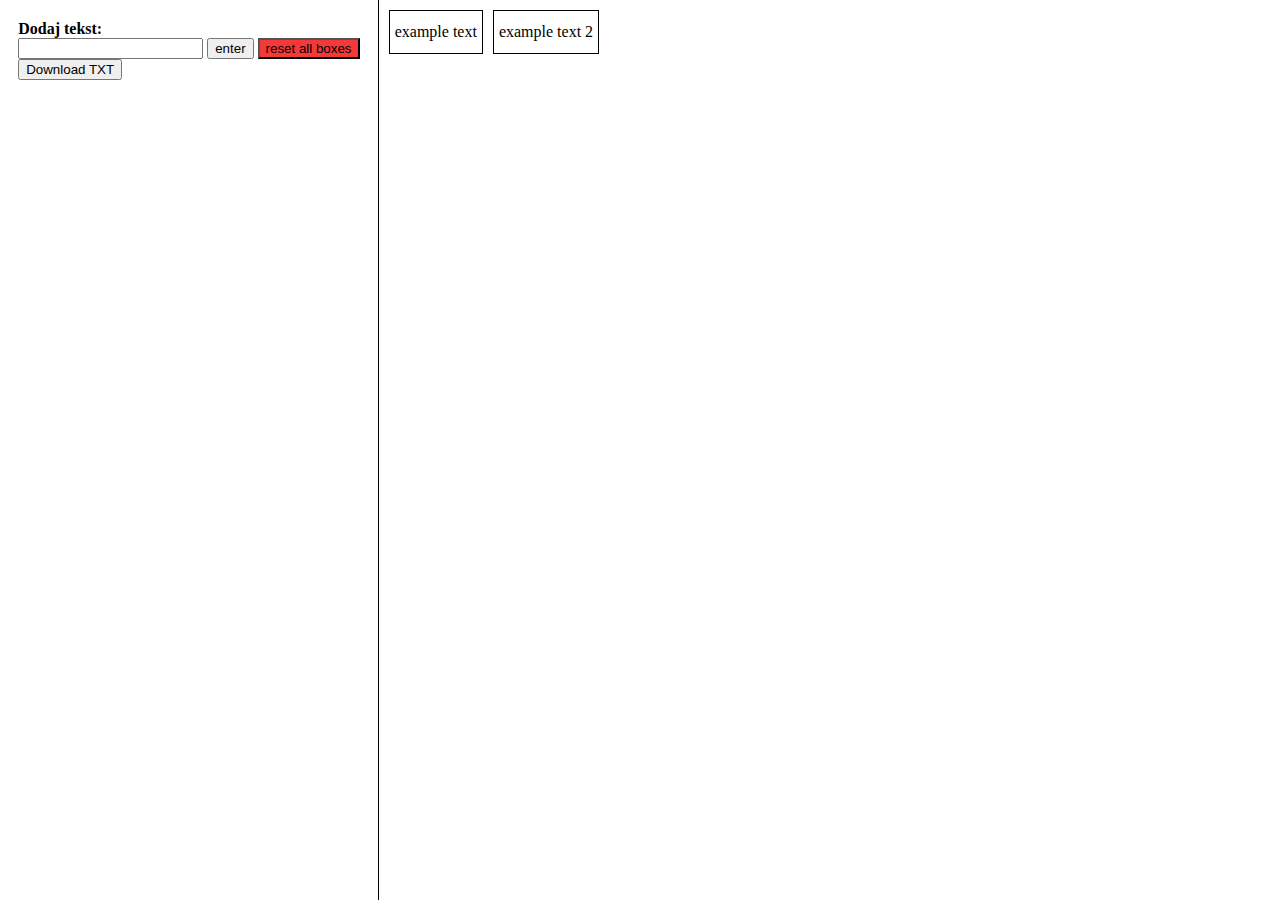
<file: downloading_from_storage_as-.txt/index.html>
<!DOCTYPE html>
 <!--[if lt IE 7]>      <html class="no-js lt-ie9 lt-ie8 lt-ie7"> <![endif]-->
 <!--[if IE 7]>         <html class="no-js lt-ie9 lt-ie8"> <![endif]-->
 <!--[if IE 8]>         <html class="no-js lt-ie9"> <![endif]-->
 <!--[if gt IE 8]>      <html class="no-js"> <!--<![endif]-->
 <html>
    <head>
        <meta charset="utf-8">
        <meta http-equiv="X-UA-Compatible" content="IE=edge">
        <title>textBoxesFlex</title>
        <meta name="description" content="">
        <meta name="viewport" content="width=device-width, initial-scale=1">
        <link rel="stylesheet" href="styles.css">
    </head>
    <body>
        <!--[if lt IE 7]>
            <p class="browsehappy">You are using an <strong>outdated</strong> browser. Please <a href="#">upgrade your browser</a> to improve your experience.</p>
        <![endif]-->
        <div id="inputShade" class="wholePage" style="position: fixed; top: 0; left: 0; background-color: rgba(128, 128, 128, 0.5); display: none; align-items: center; justify-content: center;">
            <div style="width: auto; height: 4ch; background-color: white; display: flex; align-items: center; justify-content: center; padding: 10px; border: 1px solid black;">
                <form id="overlayForm">
                    <input type="text" id="overlayInput" name="userAddedText">
                </form>
            </div>
        </div>
        <div class="wholePage">
            <div id="textInputColumn">
                <div>
                    <div><b>Dodaj tekst:</b></div>
                    <form id="myForm">
                        <input type="text" name="userAddedText">
                        <input type="submit" value="enter">
                        <input name="resetAll" style="background-color: rgb(244, 57, 57);" type="button" value="reset all boxes" >
                    </form>
                    <button onclick="downloadTxt()">Download TXT</button>
                </div>
            </div>
                
            <div id="textBoxesColumn">
                <div class="box">example text</div>
                <div class="box">example text 2</div>
            </div>
        </div>
        
        <script src="main.js"></script>
    </body>
 </html>
</file>
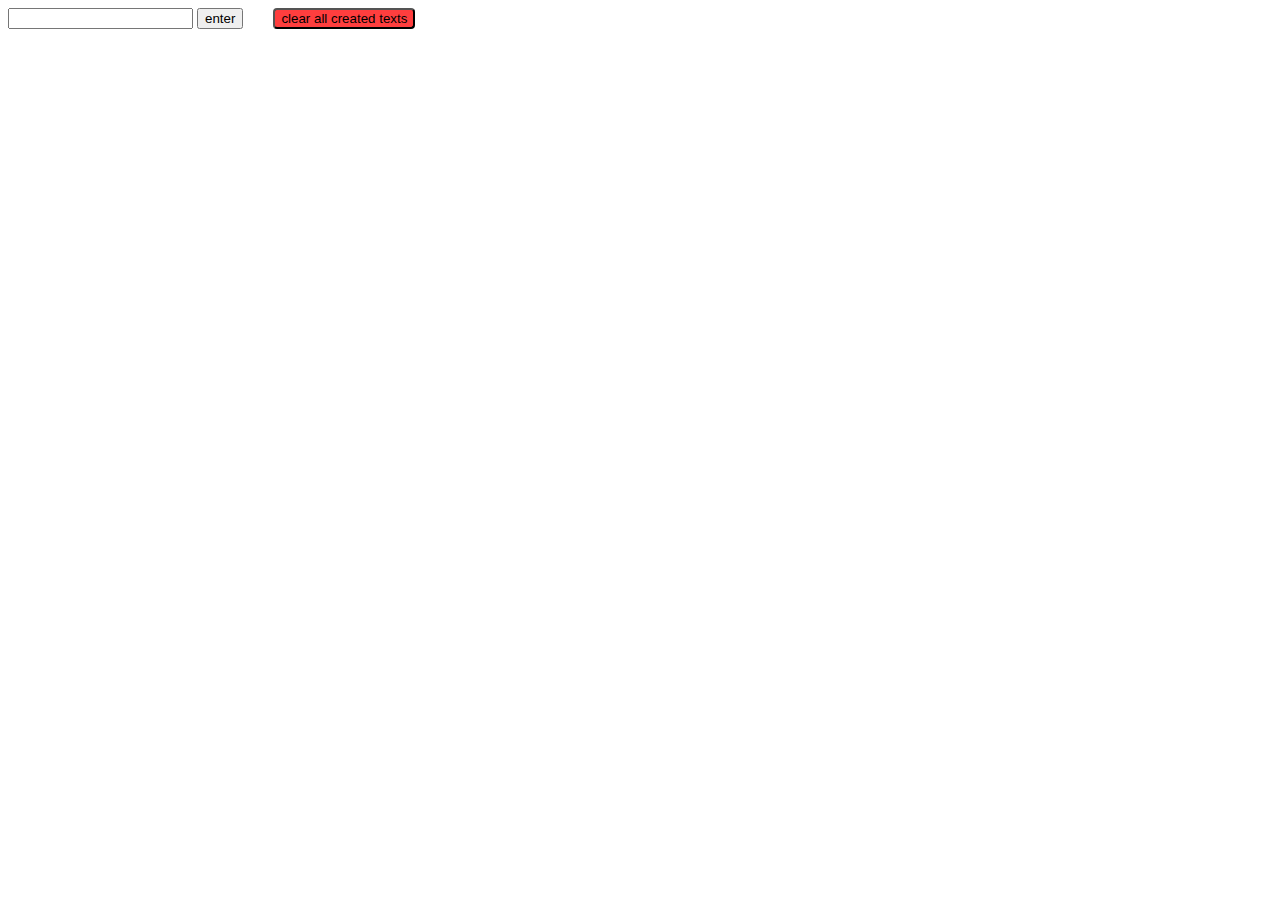
<file: creating-text-fields_using-form_localstorage_and_js/indexv2.html>
<!DOCTYPE html>
<html lang="en">
<head>
    <meta charset="UTF-8">
    <meta name="viewport" content="width=device-width, initial-scale=1.0">
    <title>My Page</title>
    <link rel="stylesheet" href="main_styles.css">
</head>
<body>
    <form id="myForm" style="float: left;">
        <input type="text" name="userAddedText">
        <input type="submit" value="enter">
    </form>

    <form id="clear">
        <input type="submit" value="clear all created texts" style="margin-left: 30px; background-color: rgb(255, 62, 62); border-radius: 4px; ">
    </form>
    
    <script src="main.js"></script>
    <br>
    <div id="playField">
</body>
</html>
</file>
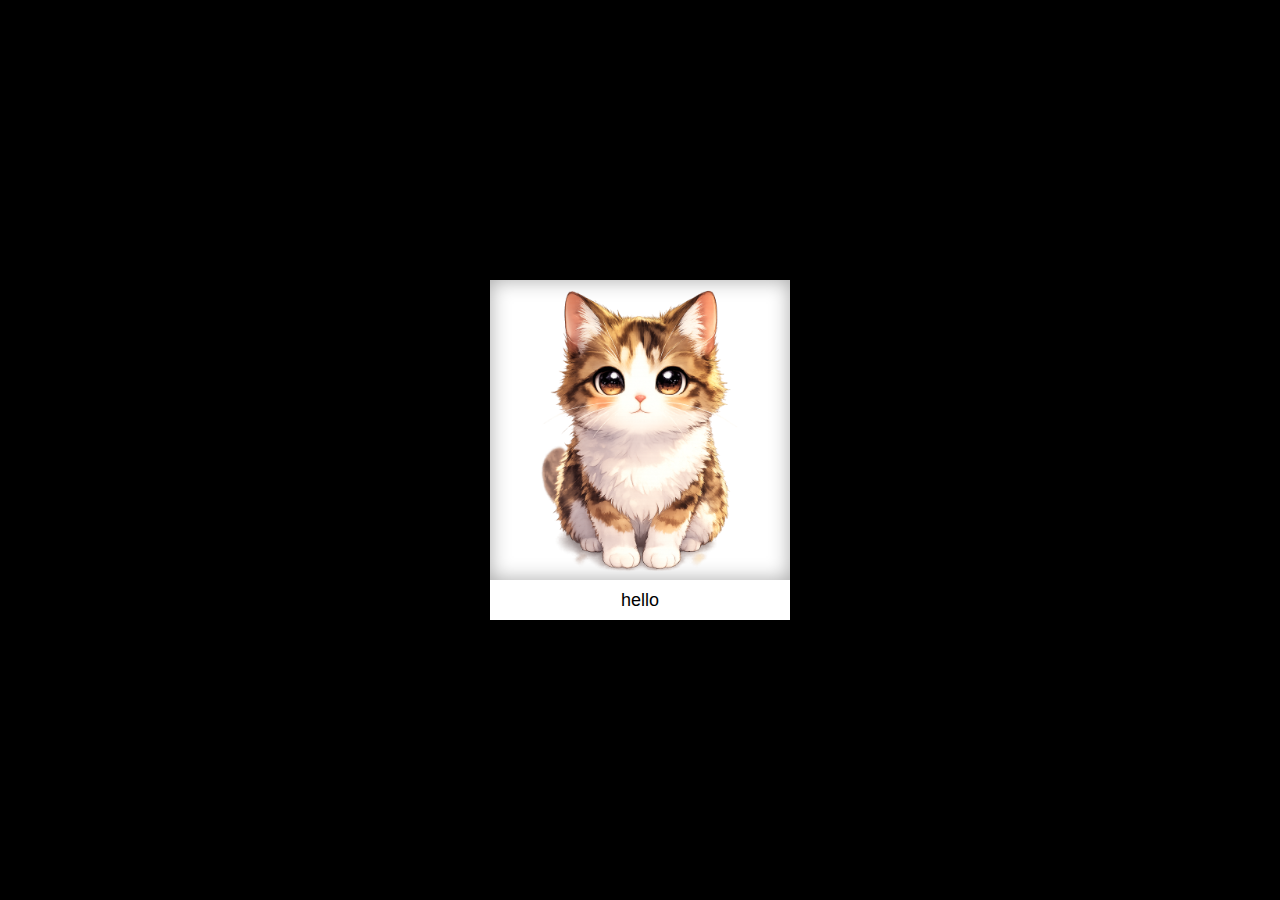
<file: flexbox_centerd-content_2rows/main.html>
<!DOCTYPE html>

<html>
    <head>
        <meta charset="utf-8">
        <meta http-equiv="X-UA-Compatible" content="IE=edge">
        <title>flexbox-test</title>
        <meta name="description" content="">
        <meta name="viewport" content="width=device-width, initial-scale=1">
        <link rel="stylesheet" href="styles.css">
    </head>

    <body>
        <div class="mainHolder">
            <div style="display: flex; flex-direction: column">
                <div style="display: flex;">
                    <div class="box">
                        <img src="cat.png" width="200px">
                    </div>
                </div>
                <div class="underTextBox">
                    hello
                </div>
            </div>
        </div>
    </body>
</html>
</file>
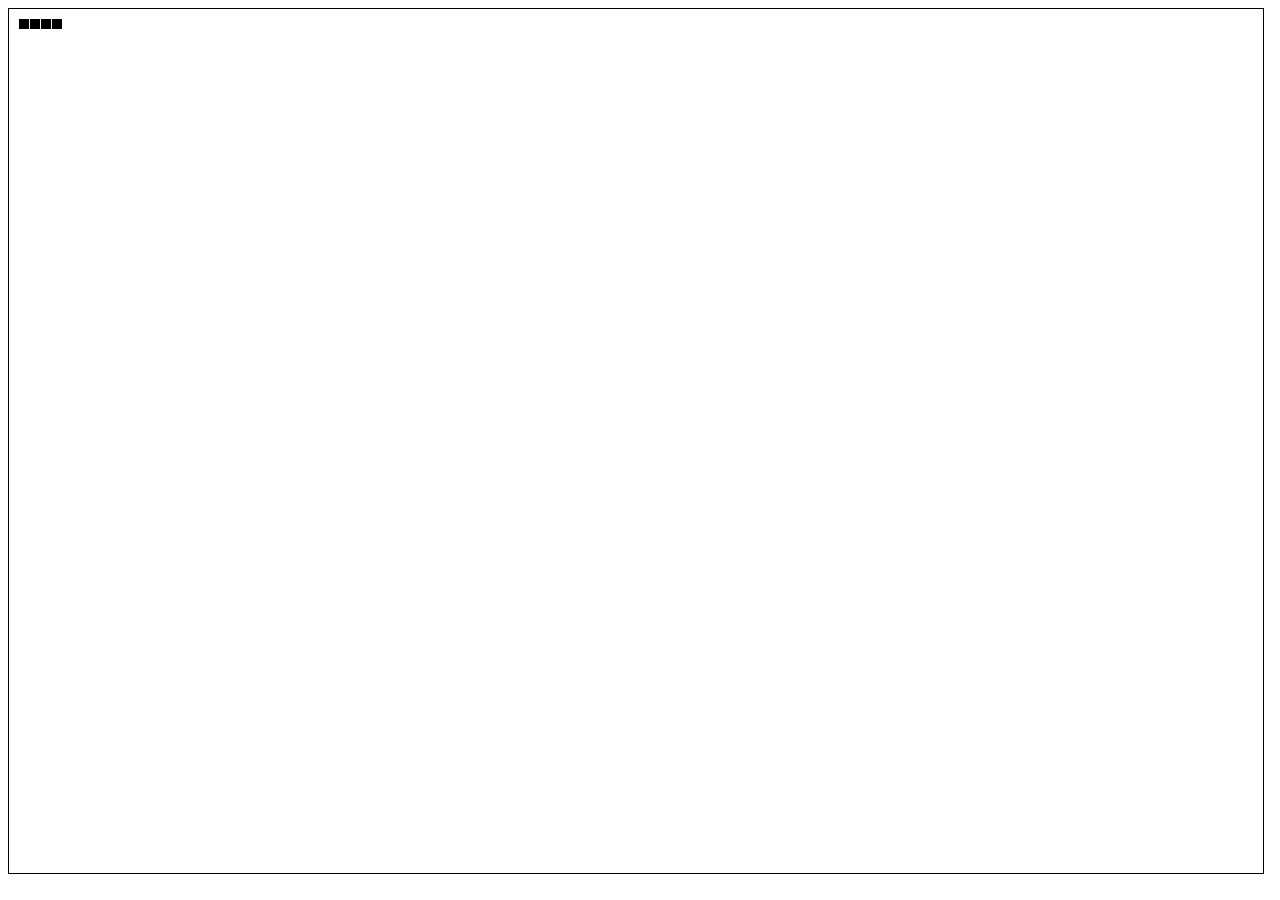
<file: svg_moving-rectangles/indexv2.html>
<!DOCTYPE html>
<html lang="en">
<head>
    <meta charset="UTF-8">
    <meta name="viewport" content="width=device-width, initial-scale=1.0">
    <title>My Page</title>
    <link rel="stylesheet" href="main_styles.css">
</head>
<body>
    <div id="field">
        <svg id="pole" width="98vw" height="96vh" style="border: 1px solid black;">
            <rect id="1" x="10" y="10" width="10" height="10"></rect>
            <rect id="2" x="21" y="10" width="10" height="10"></rect>
            <rect id="3" x="32" y="10" width="10" height="10"></rect>
            <rect id="4" x="43" y="10" width="10" height="10"></rect>
        </svg>
    </div>
    <!-- let x = document.getElementById("1") -->
    <!-- x.style.transform = "translateX(50px)"; -->
     <script src="svg_control.js"></script>
</body>
</html>
</file>
<file: downloading_from_storage_as-.txt/styles.css>
body, html{
    padding: 0;
    margin: 0;
}

.wholePage
{
    width: 100%;
    min-height: 100vh;
    height: auto;

    display: flex;
    flex-direction: row;
}

#textInputColumn
{
    width: 30%;

    display: flex; 
    align-items: center; 
    flex-direction: column;

    border-right: 1px solid black;
    padding-top: 20px;
}

#textBoxesColumn
{
    width: 70%;

    display: flex;
    flex-wrap: wrap;
    align-content: flex-start;
    
    padding: 10px;

    gap: 10px;
}

.box
{
    border: 1px solid black; 
    height: 4ch; 
    
    display: flex; 
    align-items: center; 
    justify-content: center; 
    
    width: auto;
    padding: 5px;
}
</file>
<file: creating-text-fields_using-form_localstorage_and_js/main_styles.css>
.myBoxRed
{
    background-color: red;
    width: 100px;
}

.myBoxBlue
{
    background-color: blue;
    width: 100px;
}

.basicBox
{
    width: 100px;
    height: 75px;

    border: 1px solid black;
    margin: 2px;
}

.toleft
{
    float: left;
}

.clc
{
    clear: left;
}
</file>
<file: flexbox_centerd-content_2rows/styles.css>
html, body
{
    padding: 0;
    margin: 0;
    height: 100%;

    background-color: black;
}

.mainHolder
{
    display: flex;
    align-items: center;
    justify-content: center;
    height: 100%;
}

.box
{
    display: flex;
    align-items: center;
    justify-content: center;
    width: 300px;

    background-color: white;

    box-shadow:
    inset 0 0 20px rgba(0, 0, 0, 0.35);
  
}

.underTextBox{
    display: flex; 
    align-items: center; 
    justify-content: center;

    background-color: white;

    font-family: Arial, Helvetica, sans-serif;
    font-size: large;

    
    height: 4ch;
    
}
</file>
<file: svg_moving-rectangles/main_styles.css>
.myBoxRed
{
    background-color: red;
    width: 100px;
}

.myBoxBlue
{
    background-color: blue;
    width: 100px;
}

.basicBox
{
    width: 100px;
    height: 75px;

    border: 1px solid black;
    margin: 2px;
}

.toleft
{
    float: left;
}

.clc
{
    clear: left;
}
</file>
